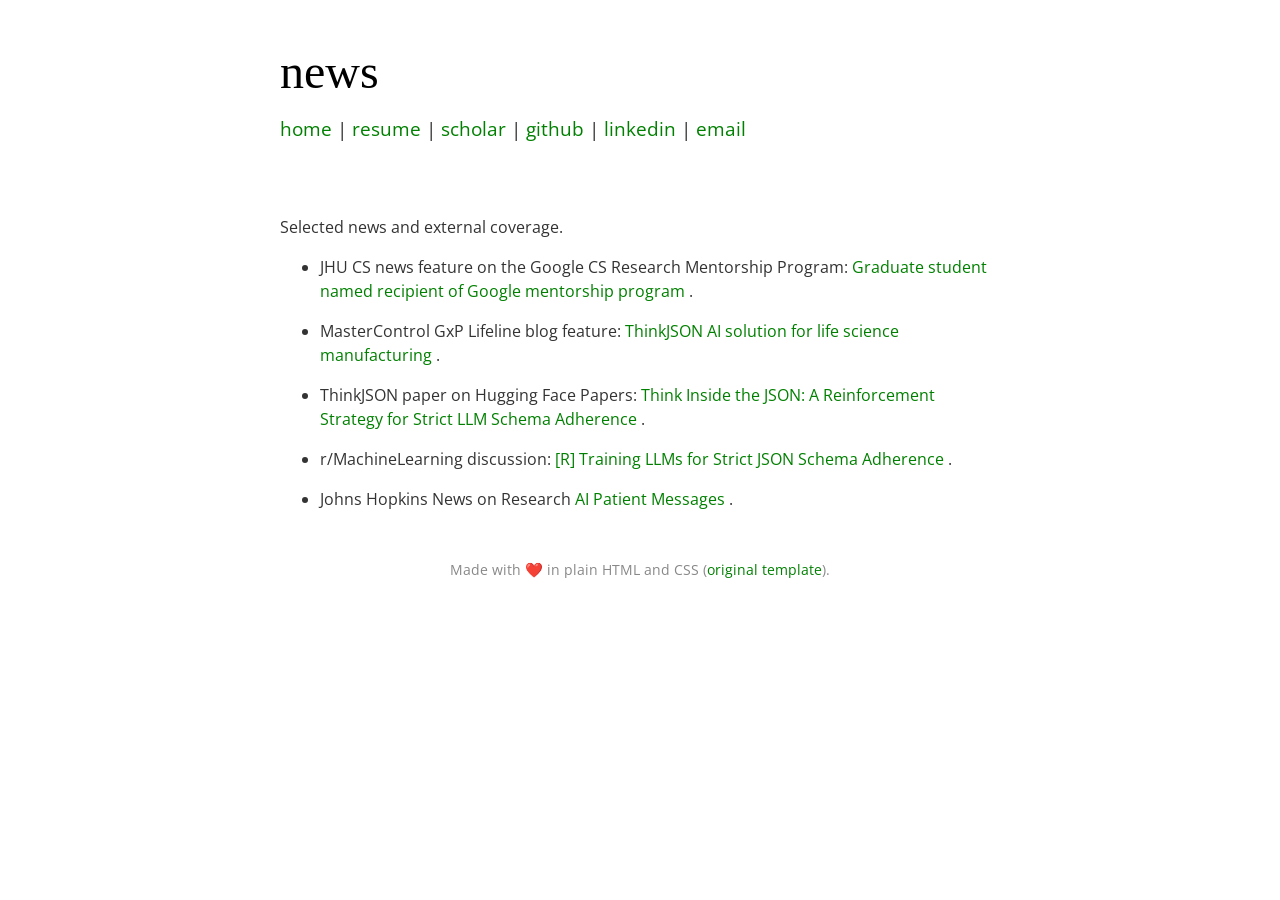
<file: news.html>
<!DOCTYPE html>
<html>

<head>
<meta name="viewport" content="width=device-width, initial-scale=1.0">
<link rel="stylesheet" href="style.css">
<title>news – bhavik agarwal</title>
<link rel="icon" type="image/x-icon" href="images.png">
</head>

<body>

<h1>news</h1>

<h3>
<a href="index.html">home</a>
| <a href="assets/BhavikAgarwal_PHD_Resume.pdf">resume</a>
| <a href="https://scholar.google.com/citations?user=SlFuNGkAAAAJ&hl=en">scholar</a>
| <a href="https://github.com/darktravel">github</a>
| <a href="https://www.linkedin.com/in/bhavik-agarwal-7a5432178/">linkedin</a>
| <a href="mailto:bhavik2506@gmail.com">email</a>
</h3>

<p>Selected news and external coverage.</p>

<ul>
  <li>
    JHU CS news feature on the Google CS Research Mentorship Program:
    <a href="https://www.cs.jhu.edu/news/graduate-student-named-recipient-of-google-mentorship-program/">
      Graduate student named recipient of Google mentorship program
    </a>.
  </li>

  <li>
    MasterControl GxP Lifeline blog feature:
    <a href="https://www.mastercontrol.com/gxp-lifeline/thinkjson-ai-solution-for-life-science-manufacturing/">
      ThinkJSON AI solution for life science manufacturing
    </a>.
  </li>

  <li>
    ThinkJSON paper on Hugging Face Papers:
    <a href="https://huggingface.co/papers/2502.14905">
      Think Inside the JSON: A Reinforcement Strategy for Strict LLM Schema Adherence
    </a>.
  </li>

  <li>
    r/MachineLearning discussion:
    <a href="https://www.reddit.com/r/MachineLearning/comments/1iwxtmb/r_training_llms_for_strict_json_schema_adherence/">
      [R] Training LLMs for Strict JSON Schema Adherence
    </a>.
  </li>
  <li>
    Johns Hopkins News on Research
    <a href="https://www.bme.jhu.edu/news-events/news/ai-written-patient-messages-could-boost-innovation-in-clinical-care-study-shows/">
      AI Patient Messages
    </a>.
  </li>
</ul>
  
<footer>
Made with &#10084;&#65039; in plain HTML and CSS
(<a href="https://github.com/rishabh-ranjan/rishabh-ranjan.github.io">original template</a>).
</footer>

<br><br><br>

</body>
</html>
</file>
<file: style.css>
@import url('https://fonts.googleapis.com/css2?family=Open+Sans:ital,wght@0,300;0,400;0,500;0,600;0,700;0,800;1,300;1,400;1,500;1,600;1,700;1,800&display=swap');

body {
	color: #333;
	font-family: "Open Sans", sans-serif;
	line-height: 1.5;
	max-width: 720px;
	margin: auto;
	padding: 1em;
}

#profile_pic {
	float: right;
	width: 130px;
}

h1, h2 {
	color: #000;
	font-family: Palatino, "Palatino Linotype", "Palatino LT STD", "Book Antiqua", Cambria, Georgia, serif;
	font-weight: normal;
}

h1 {
	font-size: 3rem;
	margin-top: 2.0rem;
	margin-bottom: 1.0rem;
	line-height: 1.0;
}

h2 {
	font-size: 2rem;
	margin-top: 3rem;
	margin-bottom: 0.5rem;
}

h3 {
	font-weight: normal;
	margin-bottom: 4.5rem;
}

th {
	padding: 0 1rem;
	text-align: right;
	font-weight: 600;
}

li {
	margin: 1rem 0;
}

a {
	color: green;
	text-decoration: none;
	/* border-bottom: solid 1px; */
}

a:active, a:focus, a:hover {
	border-bottom: solid 2px;
}

a:visited {
	color: green;
}

u {
	text-decoration: none;
	border-bottom: 1px solid black;
}

b {
	font-weight: 600;
}

footer {
	margin-top: 3rem;
	color: #888;
	font-size: 0.9rem;
	text-align: center;
}
</file>
